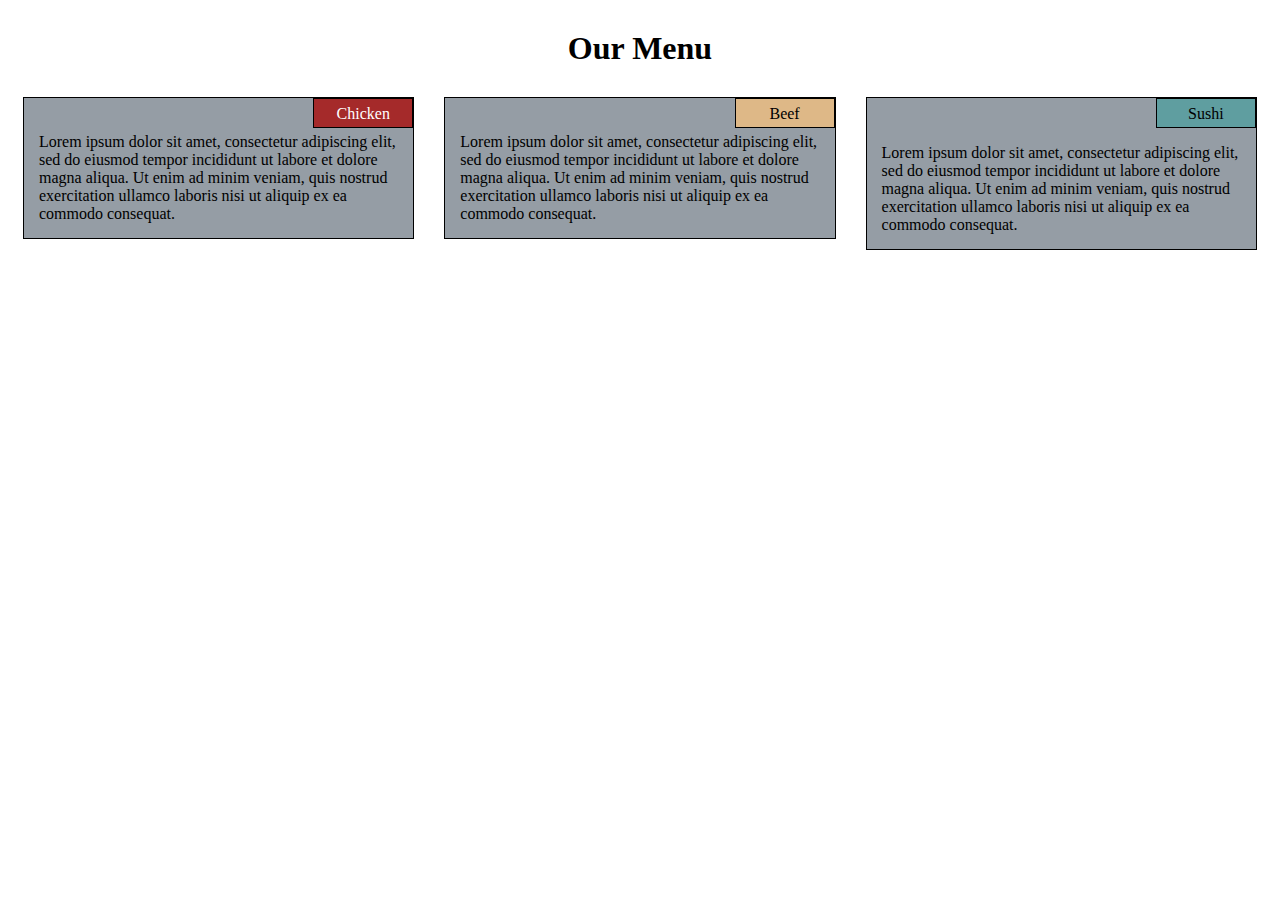
<file: mod2_solution/index.html>
<!DOCTYPE html>
 <html lang="en">
 <head>
 	<meta charset="utf-8">
 	<meta http-equiv="X-UA-Compatible" content="IE=edge">
 	<meta name="viewport" content="width=device-width, initial-scale=1">
 	<title> Yu's Assignment </title>
 	<link rel="stylesheet" type="text/css" href="styles.css">
 </head>
 <body>
 <h1>Our Menu</h1>
 <div class="row">
 	<div class="col-lg-4 col-md-6 col-sm-12">
 		<div class="box">
 		<p id="p1" class="p1">Chicken</p>
 		<p class=p>Lorem ipsum dolor sit amet, consectetur adipiscing elit, sed do eiusmod tempor incididunt ut labore et dolore magna aliqua. Ut enim ad minim veniam, quis nostrud exercitation ullamco laboris nisi ut aliquip ex ea commodo consequat.</p>
 		</div>
 	</div> 
 	<div class="col-lg-4 col-md-6 col-sm-12">
 		<div class="box">
 		<p id="p2" class="p1">Beef</p>
 		<p class=p>Lorem ipsum dolor sit amet, consectetur adipiscing elit, sed do eiusmod tempor incididunt ut labore et dolore magna aliqua. Ut enim ad minim veniam, quis nostrud exercitation ullamco laboris nisi ut aliquip ex ea commodo consequat.</p> 
 		</div>
 	</div> 
 	<div class="col-lg-4 col-md-12 col-sm-12">
 		<div class="box">
 		<p id="p3" class="p1">Sushi</p>
 		<p class=p>Lorem ipsum dolor sit amet, consectetur adipiscing elit, sed do eiusmod tempor incididunt ut labore et dolore magna aliqua. Ut enim ad minim veniam, quis nostrud exercitation ullamco laboris nisi ut aliquip ex ea commodo consequat.</p> 
 		</div>
 	</div> 
 </div>


 </body>
 </html>
</file>
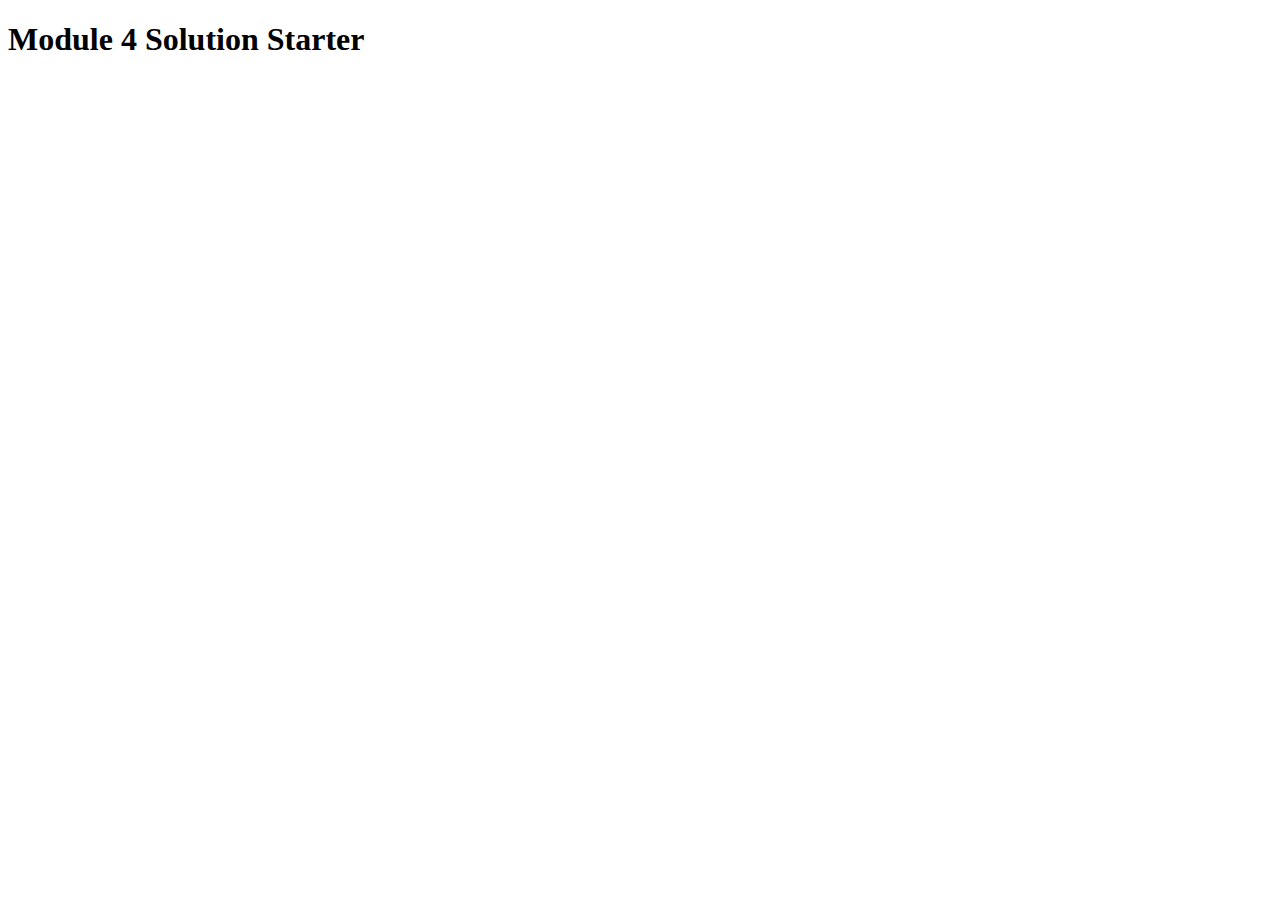
<file: mod4_solution/index.html>
<!DOCTYPE html>
<html>
<head>
  <meta charset="utf-8">
  <title>Module 4 Solution Starter</title>
  <script src="SpeakHello.js"></script>
  <script src="SpeakGoodBye.js"></script>
  <script src="script.js"></script>
</head>
<body>
  <h1>Module 4 Solution Starter</h1>
</body>
</html>
</file>
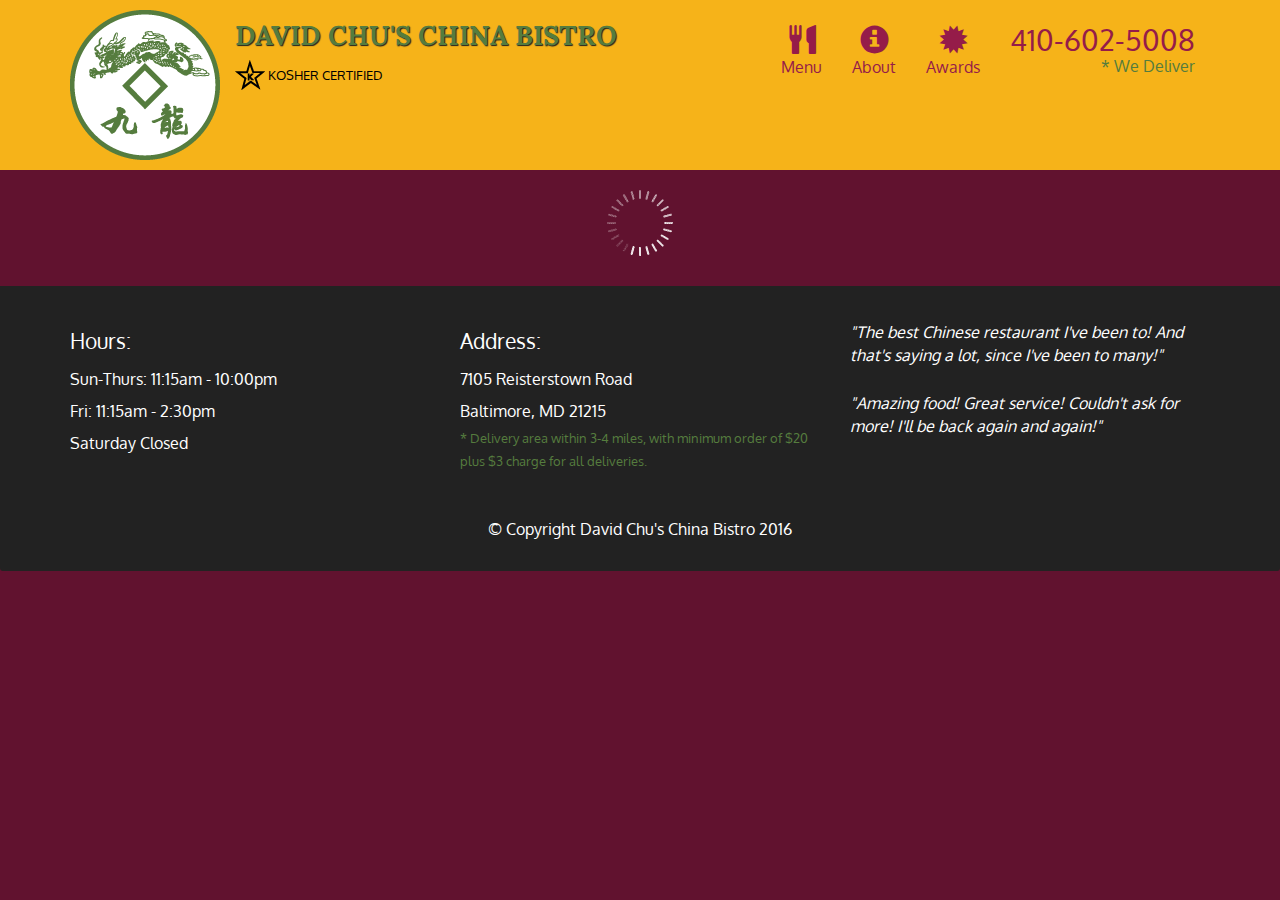
<file: mod5_solution/index.html>
<!doctype html>
<html lang="en">
  <head>
    <meta charset="utf-8">
    <meta http-equiv="X-UA-Compatible" content="IE=edge">
    <meta name="viewport" content="width=device-width, initial-scale=1">
    <title>David Chu's China Bistro</title>
    <link rel="stylesheet" href="css/bootstrap.min.css">
    <link rel="stylesheet" href="css/styles.css">
    <link href='https://fonts.googleapis.com/css?family=Oxygen:400,300,700' rel='stylesheet' type='text/css'>
    <link href='https://fonts.googleapis.com/css?family=Lora' rel='stylesheet' type='text/css'>
  </head>
<body>
  <header>
    <nav id="header-nav" class="navbar navbar-default">
      <div class="container">
        <div class="navbar-header">
          <a href="index.html" class="pull-left visible-md visible-lg">
            <div id="logo-img" alt="Logo image"></div>
          </a>

          <div class="navbar-brand">
            <a href="index.html"><h1>David Chu's China Bistro</h1></a>
            <p>
              <img src="images/star-k-logo.png" alt="Kosher certification">
              <span>Kosher Certified</span>
            </p>
          </div>

          <button id="navbarToggle" type="button" class="navbar-toggle collapsed" data-toggle="collapse" data-target="#collapsable-nav" aria-expanded="false">
            <span class="sr-only">Toggle navigation</span>
            <span class="icon-bar"></span>
            <span class="icon-bar"></span>
            <span class="icon-bar"></span>
          </button>
        </div>
        
        <div id="collapsable-nav" class="collapse navbar-collapse">
           <ul id="nav-list" class="nav navbar-nav navbar-right">
            <li id="navHomeButton" class="visible-xs active">
              <a href="index.html">
                <span class="glyphicon glyphicon-home"></span> Home</a>
            </li>
            <li id="navMenuButton">
              <a href="#" onclick="$dc.loadMenuCategories();">
                <span class="glyphicon glyphicon-cutlery"></span><br class="hidden-xs"> Menu</a>
            </li>
            <li>
              <a href="#">
                <span class="glyphicon glyphicon-info-sign"></span><br class="hidden-xs"> About</a>
            </li>
            <li>
              <a href="#">
                <span class="glyphicon glyphicon-certificate"></span><br class="hidden-xs"> Awards</a>
            </li>
            <li id="phone" class="hidden-xs">
              <a href="tel:410-602-5008">
                <span>410-602-5008</span></a><div>* We Deliver</div>
            </li>
          </ul><!-- #nav-list -->
        </div><!-- .collapse .navbar-collapse -->
      </div><!-- .container -->
    </nav><!-- #header-nav -->
  </header>

  <div id="call-btn" class="visible-xs">
    <a class="btn" href="tel:410-602-5008">
    <span class="glyphicon glyphicon-earphone"></span>
    410-602-5008
    </a>
  </div>
  <div id="xs-deliver" class="text-center visible-xs">* We Deliver</div>

  <div id="main-content" class="container"></div>

  <footer class="panel-footer">
    <div class="container">
      <div class="row">
        <section id="hours" class="col-sm-4">
          <span>Hours:</span><br>
          Sun-Thurs: 11:15am - 10:00pm<br>
          Fri: 11:15am - 2:30pm<br>
          Saturday Closed
          <hr class="visible-xs">
        </section>
        <section id="address" class="col-sm-4">
          <span>Address:</span><br>
          7105 Reisterstown Road<br>
          Baltimore, MD 21215
          <p>* Delivery area within 3-4 miles, with minimum order of $20 plus $3 charge for all deliveries.</p>
          <hr class="visible-xs">
        </section>
        <section id="testimonials" class="col-sm-4">
          <p>"The best Chinese restaurant I've been to! And that's saying a lot, since I've been to many!"</p>
          <p>"Amazing food! Great service! Couldn't ask for more! I'll be back again and again!"</p>
        </section>
      </div>
      <div class="text-center">&copy; Copyright David Chu's China Bistro 2016</div>
    </div>
  </footer>

  <!-- jQuery (Bootstrap JS plugins depend on it) -->
  <script src="js/jquery-2.1.4.min.js"></script>
  <script src="js/bootstrap.min.js"></script>
  <script src="js/ajax-utils.js"></script>
  <script src="js/script.js"></script>
</body>
</html>
</file>
<file: mod2_solution/styles.css>
* {
	box-sizing: border-box;
}
h1 {
	margin-bottom: 30px;
	text-align: center;
	margin-top: 30px;
}
.p1 {
	 text-align: center;
	 line-height: 30px;


}

.p {
	text-align: left;
	margin-bottom: 15px;
	margin-right: 15px;
	margin-left: 15px;
<<<<<<< HEAD
		clear: right;
=======
	width: 90%;
	clear: right;
<<<<<<< HEAD
>>>>>>> 630f8cd0fb53c10420a968e01be007fc71d22946
=======
>>>>>>> 630f8cd0fb53c10420a968e01be007fc71d22946

}
.box {
	border: 1px solid black;
    background-color: #959da5;
    margin-left: 15px;
    margin-right: 15px;
    margin-bottom: 15px;
}
.row {
	width: 100%;
}
@media (min-width: 992px) {.col-lg-1, .col-lg-2, .col-lg-3, .col-lg-4, .col-lg-5, .col-lg-6, .col-lg-7, .col-lg-8, .col-lg-9, .col-lg-10, .col-lg-11, .col-lg-12 {
    float: left;
    
  }
  .col-lg-1 {
    width: 8.33%;
  }
  .col-lg-2 {
    width: 16.66%;
  }
  .col-lg-3 {
    width: 25%;
  }
  .col-lg-4 {
    width: 33.33%;
  }
  .col-lg-5 {
    width: 41.66%;
  }
  .col-lg-6 {
    width: 50%;
  }
  .col-lg-7 {
    width: 58.33%;
  }
  .col-lg-8 {
    width: 66.66%;
  }
  .col-lg-9 {
    width: 74.99%;
  }
  .col-lg-10 {
    width: 83.33%;
  }
  .col-lg-11 {
    width: 91.66%;
  }
  .col-lg-12 {
    width: 100%;
  }
}
@media (min-width: 768px) and (max-width: 991px) {
  .col-md-1, .col-md-2, .col-md-3, .col-md-4, .col-md-5, .col-md-6, .col-md-7, .col-md-8, .col-md-9, .col-md-10, .col-md-11, .col-md-12 {
    float: left;
    
  }
  .col-md-1 {
    width: 8.33%;
  }
  .col-md-2 {
    width: 16.66%;
  }
  .col-md-3 {
    width: 25%;
  }
  .col-md-4 {
    width: 33.33%;
  }
  .col-md-5 {
    width: 41.66%;
  }
  .col-md-6 {
    width: 50%;
  }
  .col-md-7 {
    width: 58.33%;
  }
  .col-md-8 {
    width: 66.66%;
  }
  .col-md-9 {
    width: 74.99%;
  }
  .col-md-10 {
    width: 83.33%;
  }
  .col-md-11 {
    width: 91.66%;
  }
  .col-md-12 {
    width: 100%;
  }
}

/********** Small devices only **********/

@media (max-width: 767px) {
  .col-sm-1, .col-sm-2, .col-sm-3, .col-sm-4, .col-sm-5, .col-sm-6, .col-sm-7, .col-sm-8, .col-sm-9, .col-sm-10, .col-sm-11, .col-sm-12 {
    float: left;
   
  }
  .col-sm-1 {
    width: 8.33%;
  }
  .col-sm-2 {
    width: 16.66%;
  }
  .col-sm-3 {
    width: 25%;
  }
  .col-sm-4 {
    width: 33.33%;
  }
  .col-sm-5 {
    width: 41.66%;
  }
  .col-sm-6 {
    width: 50%;
  }
  .col-sm-7 {
    width: 58.33%;
  }
  .col-sm-8 {
    width: 66.66%;
  }
  .col-sm-9 {
    width: 74.99%;
  }
  .col-sm-10 {
    width: 83.33%;
  }
  .col-sm-11 {
    width: 91.66%;
  }
  .col-sm-12 {
    width: 100%;
  }
 
 } 
 #p1 {
 	background-color: #A52A2A;
 	position: relative;
 	float: right;
 	width: 100px;
 	border: 1px solid black;
    height: 30px;
    margin-top: 0;
    margin-bottom: 5px;
    color: white;


 	 }
 #p2 {
 	background-color: #DEB887;
 	position: relative;
 	float: right;
 	width: 100px;
 	border: 1px solid black;
    height: 30px;
    margin-top: 0;
    margin-bottom: 5px;
 }
 #p3 {
 	background-color: #5F9EA0;
 	position: relative;
 	float: right;
 	width: 100px;
 	border: 1px solid black;
    height: 30px;
    margin-top: 0;
<<<<<<< HEAD
<<<<<<< HEAD
    margin-bottom: 5px;
=======
	 margin-bottom: 5px;
 }
>>>>>>> 630f8cd0fb53c10420a968e01be007fc71d22946
=======
	 margin-bottom: 5px;
 }
>>>>>>> 630f8cd0fb53c10420a968e01be007fc71d22946
 }
</file>
<file: mod5_solution/css/styles.css>
body {
  font-size: 16px;
  color: #fff;
  background-color: #61122f;
  font-family: 'Oxygen', sans-serif;
}

/** HEADER **/
#header-nav {
  background-color: #f6b319;
  border-radius: 0;
  border: 0;
}

#logo-img {
  background: url('../images/restaurant-logo_large.png') no-repeat;
  width: 150px;
  height: 150px;
  margin: 10px 15px 10px 0;
}

.navbar-brand {
  padding-top: 25px;
}
.navbar-brand h1 { /* Restaurant name */
  font-family: 'Lora', serif;
  color: #557c3e;
  font-size: 1.5em;
  text-transform: uppercase;
  font-weight: bold;
  text-shadow: 1px 1px 1px #222;
  margin-top: 0;
  margin-bottom: 0;
  line-height: .75;
}
.navbar-brand a:hover, .navbar-brand a:focus {
  text-decoration: none;
}
.navbar-brand p { /* Kosher cert */
  color: #000;
  text-transform: uppercase;
  font-size: .7em;
  margin-top: 15px;
}
.navbar-brand p span { /* Star-K */
  vertical-align: middle;
}

#nav-list {
  margin-top: 10px;
}
#nav-list a {
  color: #951C49;
  text-align: center;
}
#nav-list a:hover {
  background: #E7E7E7;
}
#nav-list a span {
  font-size: 1.8em;
}

#phone {
  margin-top: 5px;
}
#phone a { /* Phone number */
  text-align: right;
  padding-bottom: 0;
}
#phone div { /* We Deliver */
  color: #557c3e;
  text-align: right;
  padding-right: 15px;
}

.navbar-header button.navbar-toggle, .navbar-header .icon-bar {
  border: 1px solid #61122f;
}
.navbar-header button.navbar-toggle {
  clear: both;
  margin-top: -30px;
}
/* END HEADER */

/* FOOTER */
.panel-footer {
  margin-top: 30px;
  padding-top: 35px;
  padding-bottom: 30px;
  background-color: #222;
  border-top: 0;
}
.panel-footer div.row {
  margin-bottom: 35px;
}
#hours, #address {
  line-height: 2;
}
#hours > span, #address > span {
  font-size: 1.3em;
}
#address p {
  color: #557c3e;
  font-size: .8em;
  line-height: 1.8;
}
#testimonials {
  font-style: italic;
}
#testimonials p:nth-child(2) {
  margin-top: 25px;
}
/* END FOOTER */



/* HOME PAGE */
.container .jumbotron {
  box-shadow: 0 0 50px #3F0C1F;
  border: 2px solid #3F0C1F;
}

#menu-tile, #specials-tile, #map-tile {
  height: 250px;
  width: 100%;
  margin-bottom: 15px;
  position: relative;
  border: 2px solid #3F0C1F;
  overflow: hidden;
}
#menu-tile:hover, #specials-tile:hover, #map-tile:hover {
  box-shadow: 0 1px 5px 1px #cccccc;
}
#menu-tile {
  background: url('../images/menu-tile.jpg') no-repeat;
  background-position: center;
}
#specials-tile {
  background: url('../images/specials-tile.jpg') no-repeat;
  background-position: center;
}
#menu-tile span, #specials-tile span, #map-tile span {
  position: absolute;
  bottom: 0;
  right: 0;
  width: 100%;
  text-align: center;
  font-size: 1.6em;
  text-transform: uppercase;
  background-color: #000;
  color: #fff;
  opacity: .8;
}
/* END HOME PAGE */

/* MENU CATEGORIES PAGE */
.category-tile { 
  position: relative;
  border: 2px solid #3F0C1F;
  overflow: hidden;
  width: 200px;
  height: 200px;
  margin: 0 auto 15px;
}
.category-tile span {
  position: absolute;
  bottom: 0;
  right: 0;
  width: 100%;
  text-align: center;
  font-size: 1.2em;
  text-transform: uppercase;
  background-color: #000;
  color: #fff;
  opacity: .8;
}
.category-tile:hover {
  box-shadow: 0 1px 5px 1px #cccccc;
}

#menu-categories-title + div {
  margin-bottom: 50px;
}
/* END MENU CATEGORIES PAGE */

/* SINGLE CATEGORY PAGE */
.menu-item-tile {
  margin-bottom: 25px;
}
.menu-item-tile hr {
  width: 80%;
}
.menu-item-tile .menu-item-price {
  font-size: 1.1em;
  text-align: right;
  margin-top: -15px;
  margin-right: -15px;
}
.menu-item-tile .menu-item-price span {
  font-size: .6em;
}
.menu-item-photo {
  position: relative;
  border: 2px solid #3F0C1F; 
  overflow: hidden;
  padding: 0;
  margin-right: -15px;
  margin-left: auto;
  margin-bottom: 20px;
  max-width: 250px;
}
.menu-item-photo div {
  position: absolute;
  bottom: 0;
  right: 0;
  width: 80px;
  background-color: #557c3e;
  text-align: center;
}
.menu-item-description {
  padding-right: 30px;
}
h3.menu-item-title {
  margin: 0 0 10px;
}
.menu-item-details {
  font-size: .9em;
  font-style: italic;
}
/* END SINGLE CATEGORY PAGE */


/********** Large devices only **********/
@media (min-width: 1200px) {
  .container .jumbotron {
    background: url('../images/jumbotron_1200.jpg') no-repeat;
    height: 675px;
  }
}

/********** Medium devices only **********/
@media (min-width: 992px) and (max-width: 1199px) {
  /* Header */
  #logo-img {
    background: url('../images/restaurant-logo_medium.png') no-repeat;
    width: 100px;
    height: 100px;
    margin: 5px 5px 5px 0;
  }
  /* End Header */

  /* Home Page */
  .container .jumbotron {
    background: url('../images/jumbotron_992.jpg') no-repeat;
    height: 558px;
  }
  /* End Home Page */
}

/********** Small devices only **********/
@media (min-width: 768px) and (max-width: 991px) {
  /* Home Page */
  .container .jumbotron {
    background: url('../images/jumbotron_768.jpg') no-repeat;
    height: 432px;
  }
  /* End Home Page */
}

/********** Extra small devices only **********/
@media (max-width: 767px) {
  /* Header */
  .navbar-brand {
    padding-top: 10px;
    height: 80px;
  }
  .navbar-brand h1 { /* Restaurant name */
    padding-top: 10px;
    font-size: 5vw; /* 1vw = 1% of viewport width */
  }
  .navbar-brand p { /* Kosher cert */
    font-size: .6em;
    margin-top: 12px;
  }
  .navbar-brand p img { /* Star-K */
    height: 20px;
  }

  #collapsable-nav a { /* Collapsed nav menu text */
    font-size: 1.2em;
  }
  #collapsable-nav a span { /* Collapsed nav menu glyph */
    font-size: 1em;
    margin-right: 5px;
  }

  #call-btn > a {
    font-size: 1.5em;
    display: block;
    margin: 0 20px;
    padding: 10px;
    border: 2px solid #fff;
    background-color: #f6b319;
    color: #951c49;
  }
  #xs-deliver {
    margin-top: 5px;
    font-size: .7em;
    letter-spacing: .1em;
    text-transform: uppercase;
  }
  /* End Header */

  /* Footer */
  .panel-footer section {
    margin-bottom: 30px;
    text-align: center;
  }
  .panel-footer section:nth-child(3) {
    margin-bottom: 0; /* margin already exists on the whole row */
  }
  .panel-footer section hr {
    width: 50%;
  }
  /* End Footer */

  /* Home Page */
  .container .jumbotron {
    margin-top: 30px;
    padding: 0;
  }
  #menu-tile, #specials-tile {
    width: 360px;
    margin: 0 auto 15px;
  }

  .menu-item-photo {
    margin-right: auto;
  }
  .menu-item-tile .menu-item-price {
    text-align: center;
  }
  .menu-item-description {
    text-align: center;;
  }
}


/********** Super extra small devices Only :-) (e.g., iPhone 4) **********/
@media (max-width: 479px) {
  /* Header */
  .navbar-brand h1 { /* Restaurant name */
    padding-top: 5px;
    font-size: 6vw;
  }
  /* End Header */
  
  /* Home page */
  #menu-tile, #specials-tile {
    width: 280px;
    margin: 0 auto 15px;
  }

  .col-xxs-12 {
    position: relative;
    min-height: 1px;
    padding-right: 15px;
    padding-left: 15px;
    float: left;
    width: 100%;
  }
}
</file>
